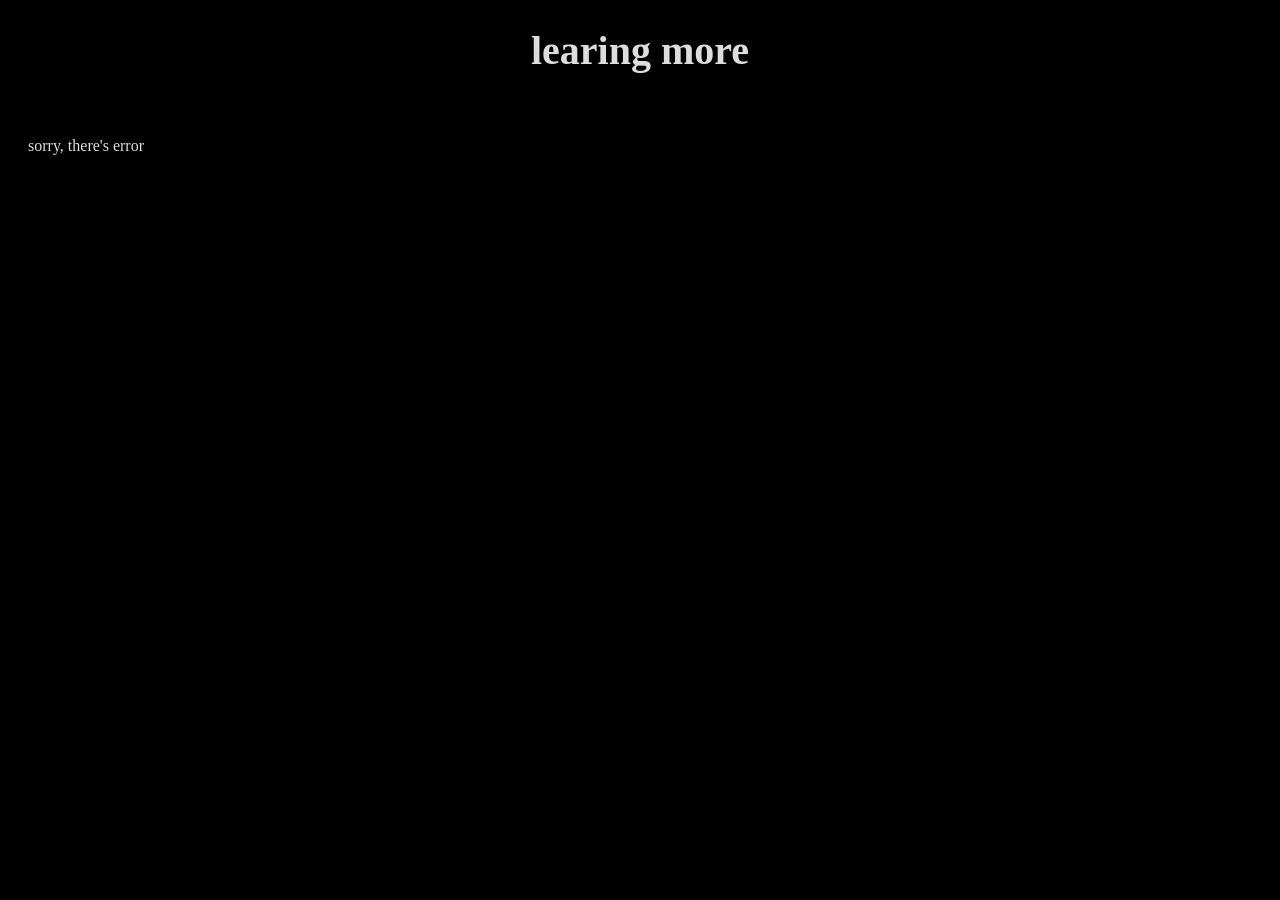
<file: aboutme.html>
<!DOCTYPE html>
<html>
    <head>
        <title>about me</title>
        <link rel="stylesheet" href="abtme.css">
    </head>
    <body>
<h1>learing more</h1>
<div id="articles-container" class="grid-container">
    </div>
    <script src="hj.js"></script>
    </body>
</html>
</file>
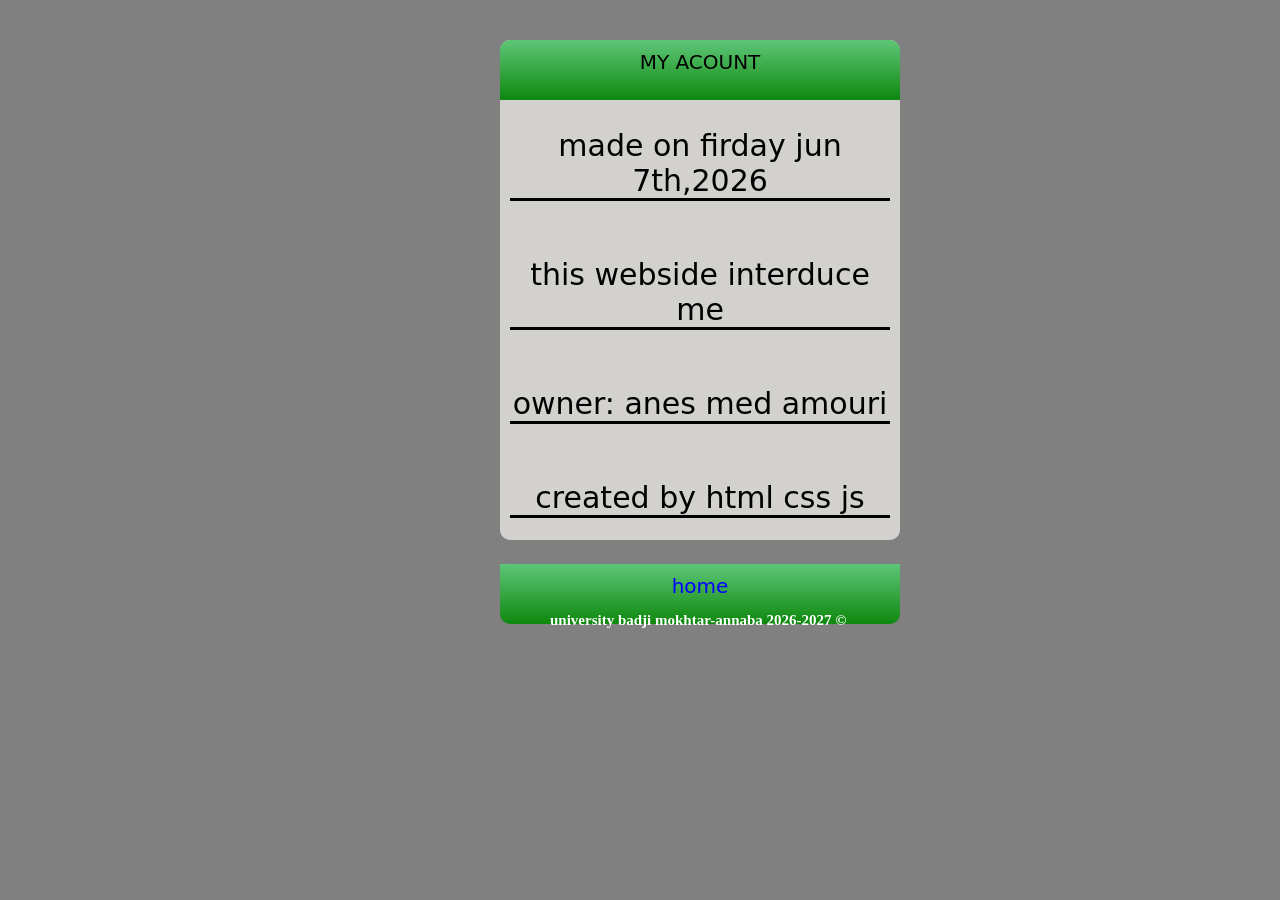
<file: acc.html>
<!DOCTYPE html>
<html>
    <head>
        <title>account</title>
        <link rel="stylesheet" href="cs0s.css">
    </head>
    <body>
        <div id="acc">
         <div id="ext1"><header>MY ACOUNT</header></div><br>
          <div id="s">made on firday jun 7th,2026 </div><br>
          <br>
          <div id="s">this webside interduce me</div><br>
          <br>
          <div id="s">owner: anes med amouri</div><br>
          <br>
          <div id="s">created by html css js</div><br>
          <br>
          <div id="ext"><a href="ind0x.html" id="back">home</a></div>
        </div>
        <h2> university badji mokhtar-annaba 2026-2027 &copy;</h2>
        
    </body>
</html>
</file>
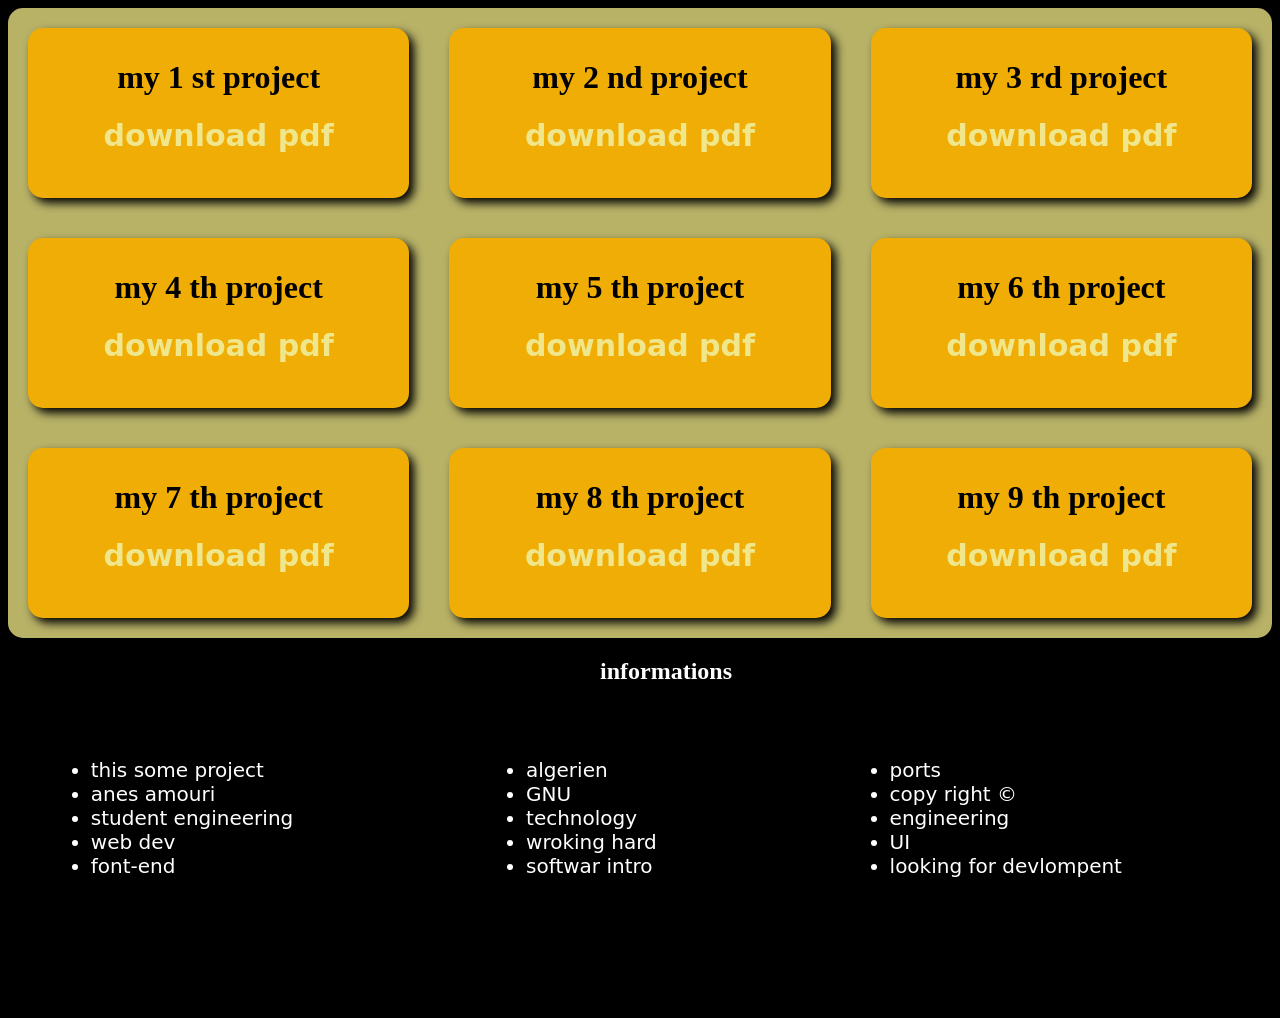
<file: myproject.html>
<!DOCTYPE html>
<html>
    <head>
        <link rel="stylesheet" href="mypro.css">
        <title>my project</title>
    </head>
    <body>
        <div id="okd">
        <div id="ord">
            <h1>my 1 st project</h1>
        <a href="project1.html" >download pdf</a>
        </div>
        <div id="ord">
            <h1>my 2 nd project</h1>
        <a href="" download="btn-download">download pdf</a>
        </div>
        <div id="ord">
            <h1>my 3 rd project</h1>
        <a href="" download="btn-download">download pdf</a>
        </div>
        <div id="ord">
            <h1>my 4 th project</h1>
        <a href="" download="btn-download">download pdf</a>
        </div>
        <div id="ord">
            <h1>my 5 th project</h1>
        <a href="" download="btn-download">download pdf</a>
        </div>
        <div id="ord">
            <h1>my 6 th project</h1>
        <a href="" download="btn-download">download pdf</a>
        </div>
        <div id="ord">
            <h1>my 7 th project</h1>
        <a href="" download="btn-download">download pdf</a>
        </div>
        <div id="ord">
            <h1>my 8 th project</h1>
        <a href="" download="btn-download">download pdf</a>
        </div>
        <div id="ord">
            <h1>my 9 th project</h1>
        <a href="" download="btn-download">download pdf</a>
        </div>
        </div>
        
        <div  id="layout">
          <h2>informations</h2><br>
            <div id="inf">
                <ul>
                    <li>this some project</li>
                    <li>anes amouri</li>
                    <li>student engineering</li>
                    <li>web dev</li>
                    <li>font-end </li>
                </ul>
            </div>
            <div id="inf">
                <ul>
                    <li>algerien</li>
                    <li>GNU</li>
                    <li>technology</li>
                    <li>wroking hard</li>
                    <li>softwar intro</li>
                </ul>
            </div>
            <div id="inf">
                <ul>
                    <li>ports</li>
                    <li>copy right &copy;</li>
                    <li>engineering</li>
                    <li>UI</li>
                    <li>looking for devlompent</li>
                </ul>
            </div>
        </div>
    </body>
</html>
</file>
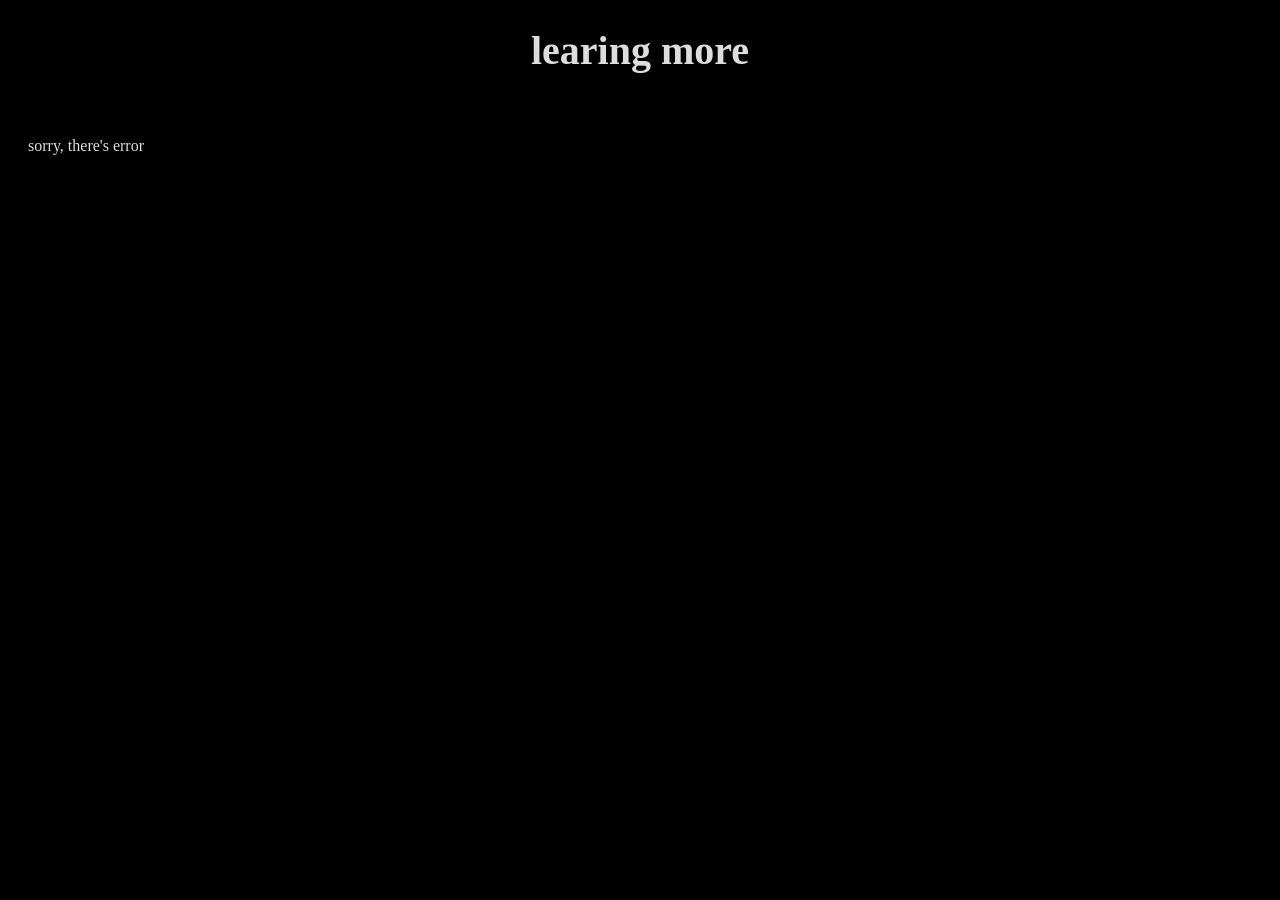
<file: Desktop/my profile/aboutme.html>
<!DOCTYPE html>
<html>
    <head>
        <title>about me</title>
        <link rel="stylesheet" href="abtme.css">
    </head>
    <body>
<h1>learing more</h1>
<div id="articles-container" class="grid-container">
    </div>
    <script src="hj.js"></script>
    </body>
</html>
</file>
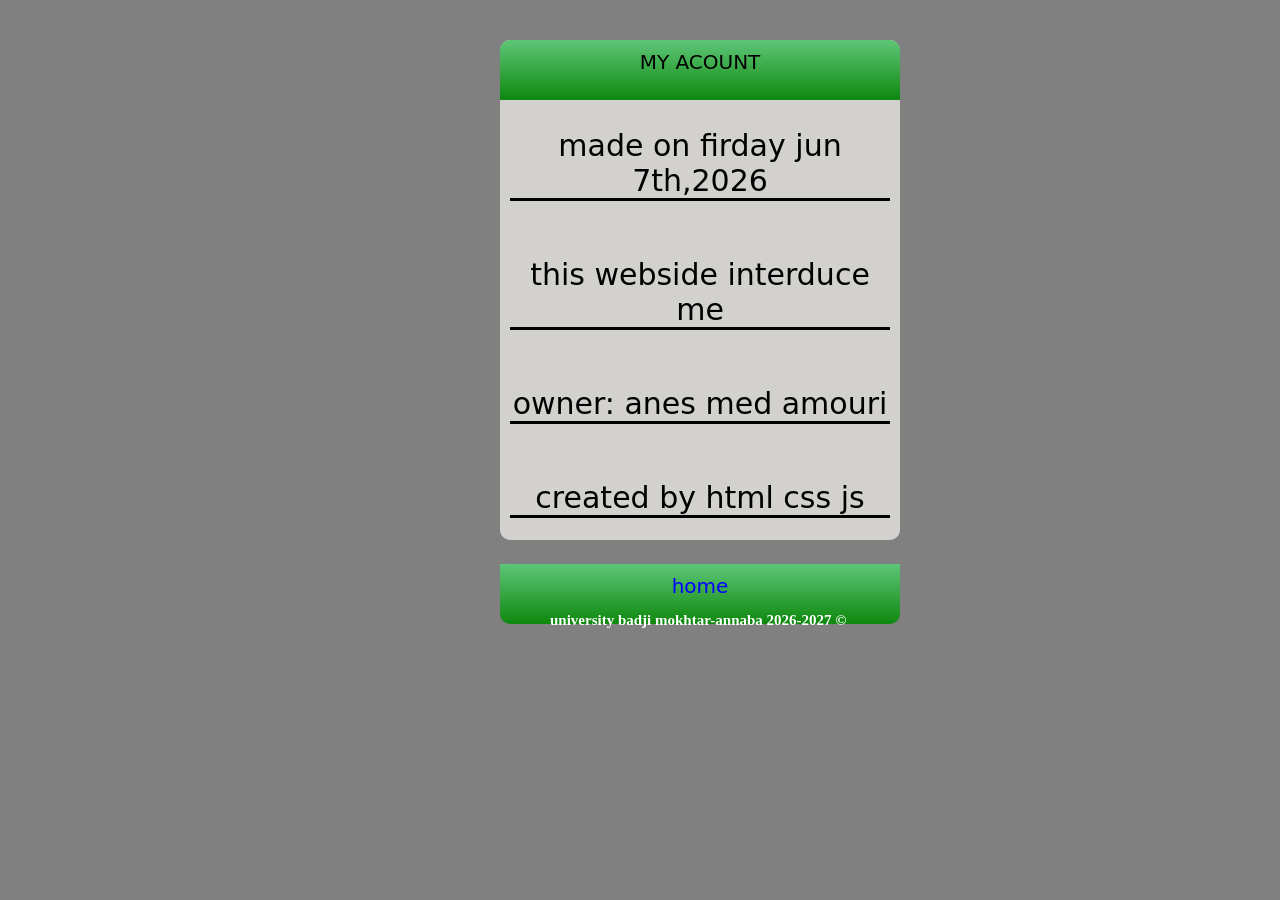
<file: Desktop/my profile/acc.html>
<!DOCTYPE html>
<html>
    <head>
        <title>account</title>
        <link rel="stylesheet" href="cs0s.css">
    </head>
    <body>
        <div id="acc">
         <div id="ext1"><header>MY ACOUNT</header></div><br>
          <div id="s">made on firday jun 7th,2026 </div><br>
          <br>
          <div id="s">this webside interduce me</div><br>
          <br>
          <div id="s">owner: anes med amouri</div><br>
          <br>
          <div id="s">created by html css js</div><br>
          <br>
          <div id="ext"><a href="ind0x.html" id="back">home</a></div>
        </div>
        <h2> university badji mokhtar-annaba 2026-2027 &copy;</h2>
        
    </body>
</html>
</file>
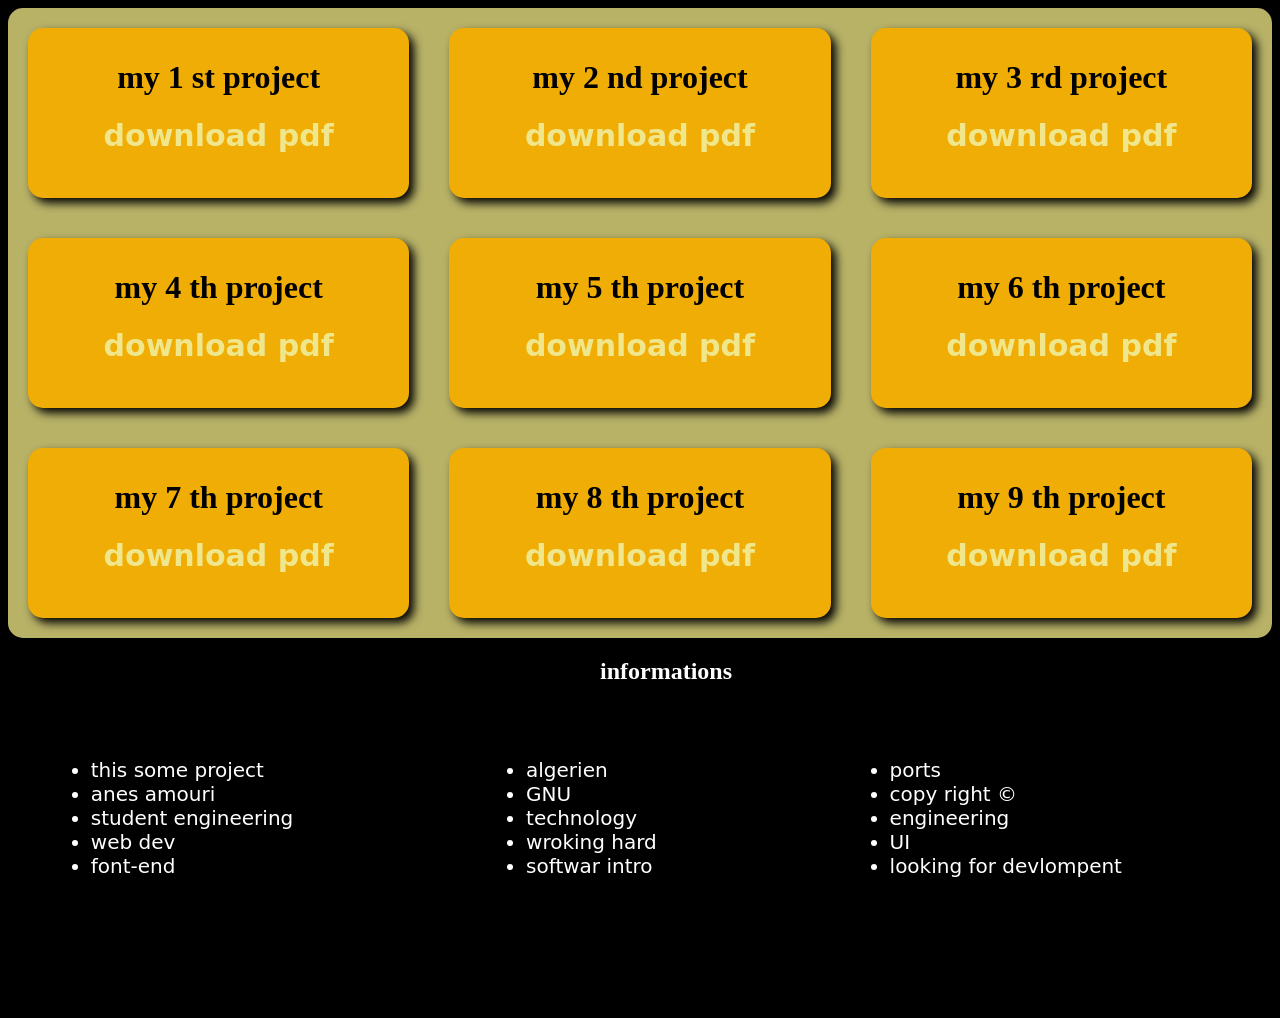
<file: Desktop/my profile/myproject.html>
<!DOCTYPE html>
<html>
    <head>
        <link rel="stylesheet" href="mypro.css">
        <title>my project</title>
    </head>
    <body>
        <div id="okd">
        <div id="ord">
            <h1>my 1 st project</h1>
        <a href="project1.html" >download pdf</a>
        </div>
        <div id="ord">
            <h1>my 2 nd project</h1>
        <a href="" download="btn-download">download pdf</a>
        </div>
        <div id="ord">
            <h1>my 3 rd project</h1>
        <a href="" download="btn-download">download pdf</a>
        </div>
        <div id="ord">
            <h1>my 4 th project</h1>
        <a href="" download="btn-download">download pdf</a>
        </div>
        <div id="ord">
            <h1>my 5 th project</h1>
        <a href="" download="btn-download">download pdf</a>
        </div>
        <div id="ord">
            <h1>my 6 th project</h1>
        <a href="" download="btn-download">download pdf</a>
        </div>
        <div id="ord">
            <h1>my 7 th project</h1>
        <a href="" download="btn-download">download pdf</a>
        </div>
        <div id="ord">
            <h1>my 8 th project</h1>
        <a href="" download="btn-download">download pdf</a>
        </div>
        <div id="ord">
            <h1>my 9 th project</h1>
        <a href="" download="btn-download">download pdf</a>
        </div>
        </div>
        
        <div  id="layout">
          <h2>informations</h2><br>
            <div id="inf">
                <ul>
                    <li>this some project</li>
                    <li>anes amouri</li>
                    <li>student engineering</li>
                    <li>web dev</li>
                    <li>font-end </li>
                </ul>
            </div>
            <div id="inf">
                <ul>
                    <li>algerien</li>
                    <li>GNU</li>
                    <li>technology</li>
                    <li>wroking hard</li>
                    <li>softwar intro</li>
                </ul>
            </div>
            <div id="inf">
                <ul>
                    <li>ports</li>
                    <li>copy right &copy;</li>
                    <li>engineering</li>
                    <li>UI</li>
                    <li>looking for devlompent</li>
                </ul>
            </div>
        </div>
    </body>
</html>
</file>
<file: abtme.css>
body{
    background-color: black;
    color: #ddd;
}
.grid-container {
    display: grid;
    grid-template-columns: repeat(auto-fit, minmax(300px, 1fr));
    gap: 20px;
    padding: 20px;
}

.article-card {
    border: 1px solid #ddd;
    border-radius: 12px;
    overflow: hidden;
    transition: transform 0.3s;
}

.article-card:hover { transform: translateY(-5px); }

.article-card img { width: 100%; height: 200px; object-fit: cover; }

.content { padding: 15px; }
h1{
    text-align: center;
    font-size: 40px;
}
</file>
<file: cs0s.css>
body{
    background-color: grey;
    width: 1270px;
    height: 560px;
}
#ttl{
background-color: rgb(165, 177, 177);
width: 150px;
height: 50px;
padding: 10px;
font-weight: bold;
text-align: center;
font-size: 30px;
border-radius: 15px;
color: rgb(49, 48, 48);
box-shadow: 5px 5px 5px ;
}
#nav{
    background-color: rgb(165, 177, 177);
    width: 1050px;
    height: 41px;
    padding: 15px;
    margin: 5px;
    border-radius: 15px;
    position: relative;
    left: 180px;
    top: -75px;
    box-shadow: 5px 5px 5px ;
}
#nav a{
    text-decoration: none;
    color: rgb(57, 68, 78);
    padding: 20px;
    font-size: 30px;
    font-weight: bold;
}
#nav a:hover{
    color: aliceblue;
    transition: 1s;
}
#srch{
 border-top: none;
 height: 30px;
 border-left: none;
 border-right: none;
 border-bottom: 5px rgb(116, 108, 114) solid;
 background-color: rgba(255, 255, 255, 0);
 margin-right: 20px;
    margin-left: 20px;

}

#btn{
    margin-right: 20px;
    margin-left: 20px;
    font-size: 25px;
    border: none;
    font-weight: bold;
    background-color: transparent;
}
#btn:hover{
    box-shadow: 0 8px 35px rgba(187, 31, 31, 0.5);
}
#box1{
    height: 450px;
    width: 400px;
    background-color: rgb(108, 104, 100); 
    text-align: center;
    border-radius: 10px;
    font-size: 20px;
    padding: 10px;
    box-shadow: 5px 5px 5px;
}
#box1:hover{
    background-color: aliceblue;
    box-shadow: 0 8px 35px rgba(187, 31, 31, 0.5);
    transition: 1s;
}
p{
    font-weight: bold;
}
#gr {
    height: 200px;
    width: 200px;
    border-radius: 100px;
}
#box2{
  
  background-color: rgb(108, 104, 104);
  width: 400px;
  height: 450px;
  text-align: center;
  border-radius: 10px;
  padding: 10px;
  box-shadow: 5px 5px 5px;
}
#ima{
    width:382px ;
}
#box2:hover{
    background-color: aliceblue;
     box-shadow: 0 8px 35px rgba(187, 31, 31, 0.5);
    transition: 1s;
}
#box2 ul{
    font-weight: bold;
    font-size: 30px;
}
#box3{
    width: 400px;
  height: 467px;
  overflow-y: scroll;
  border-radius: 10px;
    background-color: rgb(107, 103, 103);
    box-shadow: 5px 5px 5px;

}

#box3:hover{
    background-color: aliceblue;
     box-shadow: 0 8px 35px rgba(187, 31, 31, 0.5);
    transition: 1s;
}
#aba{
    display: flex;
    justify-content: space-between;
    gap: 20px;
}
#btn1{
    margin-right: 20px;
    margin-left: 20px;
    font-size: 25px;
    border-radius: 15px;
    border: none;
    font-weight: bold;
    background-color: transparent;
    color: transparent;
}
#btn1:hover{
    box-shadow: 0 8px 35px rgba(187, 31, 31, 0.5);
}
#myclock{
    color: rgb(0, 0, 0);
    font-weight: bolder;
    font-size: 30px;
    font-family: system-ui, -apple-system, BlinkMacSystemFont, 'Segoe UI', Roboto, Oxygen, Ubuntu, Cantarell, 'Open Sans', 'Helvetica Neue', sans-serif;
    text-align: center;
    position: fixed ;
 
}
#acc{
    width: 400px;
    height: 500px;
    background-color: rgb(211, 209, 206);
  border-radius: 10px;
  text-align: center;
  position: absolute;
  left: 500px;
  top: 40px;

}
#acc:hover{
    background-color: rgb(255, 255, 255);
      box-shadow: 0 8px 35px rgba(187, 31, 31, 0.5);
    transition: 1s;
    
}
header{
    font-family: system-ui, -apple-system, BlinkMacSystemFont, 'Segoe UI', Roboto, Oxygen, Ubuntu, Cantarell, 'Open Sans', 'Helvetica Neue', sans-serif;
 font-size: 20px;
 position: relative;
    top: 10px;
}
#s{
    border-bottom: solid black;
    font-size: 30px;
    font-family: system-ui, -apple-system, BlinkMacSystemFont, 'Segoe UI', Roboto, Oxygen, Ubuntu, Cantarell, 'Open Sans', 'Helvetica Neue', sans-serif;
    margin: 10px;
}
#back{
    font-family: system-ui, -apple-system, BlinkMacSystemFont, 'Segoe UI', Roboto, Oxygen, Ubuntu, Cantarell, 'Open Sans', 'Helvetica Neue', sans-serif;
    font-size: 20px;
    text-decoration: none;
    color: blue;
    position: relative;
    top: 10px;

}
#back:hover{
    font-size: 25px;
    color: darkgrey;
    transition: 0.1s;
}
#ext{
    background:linear-gradient(rgb(94, 198, 120),rgb(14, 136, 14));
    height: 60px;
    border-bottom-right-radius: 10px;
    border-bottom-left-radius: 10px ;
}
#ext1{
            background:linear-gradient(rgb(94, 198, 120),rgb(14, 136, 14));
    height: 60px;
    border-top-right-radius: 10px;
    border-top-left-radius: 10px ;
}
h2{
    color: white;
    position: absolute;
    top: 600px; 
    left: 550px;
    font-size: 15px;

}
p{
    text-align: center;
    font-size: 20px;
    font-family: system-ui, -apple-system, BlinkMacSystemFont, 'Segoe UI', Roboto, Oxygen, Ubuntu, Cantarell, 'Open Sans', 'Helvetica Neue', sans-serif;
}
</file>
<file: mypro.css>
body{
    background-color: black;
}
#okd{

    display: grid;
    grid-template-columns: repeat(3,1fr);
    grid-template-columns: repeat(3,1fr);
    width: 100%;
    height: 630px;
    background-color: rgb(184, 178, 103);
    border-radius: 15px;

}
#ord{
    box-shadow: 5px 5px 10px;
    border-radius: 15px;
    margin-top: 20px;
    margin: 20px;
  padding: 10px;
  text-align: center;
  background-color: rgb(239, 173, 5);
  height: 150px;
}
#ord:hover{
    background-color:white ;
     box-shadow: 0 8px 35px rgba(187, 31, 31, 0.5);
    transition: 1s;
}
#layout{
    height: 300px;
    color:white ;
    display: flex;
    justify-content: space-between;
    
}
h2{
    position: absolute;
    left: 600px;
}
#inf{
    position: relative;
    top: 90px;
    right: 140px;
    margin: 10px;
    font-size: 20px;
    font-family: system-ui, -apple-system, BlinkMacSystemFont, 'Segoe UI', Roboto, Oxygen, Ubuntu, Cantarell, 'Open Sans', 'Helvetica Neue', sans-serif;
}
a{
    font-size: 30px;
    text-decoration: none;
    font-family: system-ui, -apple-system, BlinkMacSystemFont, 'Segoe UI', Roboto, Oxygen, Ubuntu, Cantarell, 'Open Sans', 'Helvetica Neue', sans-serif;
    font-weight: bold;
    color: khaki;
}
</file>
<file: Desktop/my profile/abtme.css>
body{
    background-color: black;
    color: #ddd;
}
.grid-container {
    display: grid;
    grid-template-columns: repeat(auto-fit, minmax(300px, 1fr));
    gap: 20px;
    padding: 20px;
}

.article-card {
    border: 1px solid #ddd;
    border-radius: 12px;
    overflow: hidden;
    transition: transform 0.3s;
}

.article-card:hover { transform: translateY(-5px); }

.article-card img { width: 100%; height: 200px; object-fit: cover; }

.content { padding: 15px; }
h1{
    text-align: center;
    font-size: 40px;
}
</file>
<file: Desktop/my profile/cs0s.css>
body{
    background-color: grey;
    width: 1270px;
    height: 560px;
}
#ttl{
background-color: rgb(165, 177, 177);
width: 150px;
height: 50px;
padding: 10px;
font-weight: bold;
text-align: center;
font-size: 30px;
border-radius: 15px;
color: rgb(49, 48, 48);
box-shadow: 5px 5px 5px ;
}
#nav{
    background-color: rgb(165, 177, 177);
    width: 1050px;
    height: 41px;
    padding: 15px;
    margin: 5px;
    border-radius: 15px;
    position: relative;
    left: 180px;
    top: -75px;
    box-shadow: 5px 5px 5px ;
}
#nav a{
    text-decoration: none;
    color: rgb(57, 68, 78);
    padding: 20px;
    font-size: 30px;
    font-weight: bold;
}
#nav a:hover{
    color: aliceblue;
    transition: 1s;
}
#srch{
 border-top: none;
 height: 30px;
 border-left: none;
 border-right: none;
 border-bottom: 5px rgb(116, 108, 114) solid;
 background-color: rgba(255, 255, 255, 0);
 margin-right: 20px;
    margin-left: 20px;

}

#btn{
    margin-right: 20px;
    margin-left: 20px;
    font-size: 25px;
    border: none;
    font-weight: bold;
    background-color: transparent;
}
#btn:hover{
    box-shadow: 0 8px 35px rgba(187, 31, 31, 0.5);
}
#box1{
    height: 450px;
    width: 400px;
    background-color: rgb(108, 104, 100); 
    text-align: center;
    border-radius: 10px;
    font-size: 20px;
    padding: 10px;
    box-shadow: 5px 5px 5px;
}
#box1:hover{
    background-color: aliceblue;
    box-shadow: 0 8px 35px rgba(187, 31, 31, 0.5);
    transition: 1s;
}
p{
    font-weight: bold;
}
#gr {
    height: 200px;
    width: 200px;
    border-radius: 100px;
}
#box2{
  
  background-color: rgb(108, 104, 104);
  width: 400px;
  height: 450px;
  text-align: center;
  border-radius: 10px;
  padding: 10px;
  box-shadow: 5px 5px 5px;
}
#ima{
    width:382px ;
}
#box2:hover{
    background-color: aliceblue;
     box-shadow: 0 8px 35px rgba(187, 31, 31, 0.5);
    transition: 1s;
}
#box2 ul{
    font-weight: bold;
    font-size: 30px;
}
#box3{
    width: 400px;
  height: 467px;
  overflow-y: scroll;
  border-radius: 10px;
    background-color: rgb(107, 103, 103);
    box-shadow: 5px 5px 5px;

}

#box3:hover{
    background-color: aliceblue;
     box-shadow: 0 8px 35px rgba(187, 31, 31, 0.5);
    transition: 1s;
}
#aba{
    display: flex;
    justify-content: space-between;
    gap: 20px;
}
#btn1{
    margin-right: 20px;
    margin-left: 20px;
    font-size: 25px;
    border-radius: 15px;
    border: none;
    font-weight: bold;
    background-color: transparent;
    color: transparent;
}
#btn1:hover{
    box-shadow: 0 8px 35px rgba(187, 31, 31, 0.5);
}
#myclock{
    color: rgb(0, 0, 0);
    font-weight: bolder;
    font-size: 30px;
    font-family: system-ui, -apple-system, BlinkMacSystemFont, 'Segoe UI', Roboto, Oxygen, Ubuntu, Cantarell, 'Open Sans', 'Helvetica Neue', sans-serif;
    text-align: center;
    position: fixed ;
 
}
#acc{
    width: 400px;
    height: 500px;
    background-color: rgb(211, 209, 206);
  border-radius: 10px;
  text-align: center;
  position: absolute;
  left: 500px;
  top: 40px;

}
#acc:hover{
    background-color: rgb(255, 255, 255);
      box-shadow: 0 8px 35px rgba(187, 31, 31, 0.5);
    transition: 1s;
    
}
header{
    font-family: system-ui, -apple-system, BlinkMacSystemFont, 'Segoe UI', Roboto, Oxygen, Ubuntu, Cantarell, 'Open Sans', 'Helvetica Neue', sans-serif;
 font-size: 20px;
 position: relative;
    top: 10px;
}
#s{
    border-bottom: solid black;
    font-size: 30px;
    font-family: system-ui, -apple-system, BlinkMacSystemFont, 'Segoe UI', Roboto, Oxygen, Ubuntu, Cantarell, 'Open Sans', 'Helvetica Neue', sans-serif;
    margin: 10px;
}
#back{
    font-family: system-ui, -apple-system, BlinkMacSystemFont, 'Segoe UI', Roboto, Oxygen, Ubuntu, Cantarell, 'Open Sans', 'Helvetica Neue', sans-serif;
    font-size: 20px;
    text-decoration: none;
    color: blue;
    position: relative;
    top: 10px;

}
#back:hover{
    font-size: 25px;
    color: darkgrey;
    transition: 0.1s;
}
#ext{
    background:linear-gradient(rgb(94, 198, 120),rgb(14, 136, 14));
    height: 60px;
    border-bottom-right-radius: 10px;
    border-bottom-left-radius: 10px ;
}
#ext1{
            background:linear-gradient(rgb(94, 198, 120),rgb(14, 136, 14));
    height: 60px;
    border-top-right-radius: 10px;
    border-top-left-radius: 10px ;
}
h2{
    color: white;
    position: absolute;
    top: 600px; 
    left: 550px;
    font-size: 15px;

}
p{
    text-align: center;
    font-size: 20px;
    font-family: system-ui, -apple-system, BlinkMacSystemFont, 'Segoe UI', Roboto, Oxygen, Ubuntu, Cantarell, 'Open Sans', 'Helvetica Neue', sans-serif;
}
</file>
<file: Desktop/my profile/mypro.css>
body{
    background-color: black;
}
#okd{

    display: grid;
    grid-template-columns: repeat(3,1fr);
    grid-template-columns: repeat(3,1fr);
    width: 100%;
    height: 630px;
    background-color: rgb(184, 178, 103);
    border-radius: 15px;

}
#ord{
    box-shadow: 5px 5px 10px;
    border-radius: 15px;
    margin-top: 20px;
    margin: 20px;
  padding: 10px;
  text-align: center;
  background-color: rgb(239, 173, 5);
  height: 150px;
}
#ord:hover{
    background-color:white ;
     box-shadow: 0 8px 35px rgba(187, 31, 31, 0.5);
    transition: 1s;
}
#layout{
    height: 300px;
    color:white ;
    display: flex;
    justify-content: space-between;
    
}
h2{
    position: absolute;
    left: 600px;
}
#inf{
    position: relative;
    top: 90px;
    right: 140px;
    margin: 10px;
    font-size: 20px;
    font-family: system-ui, -apple-system, BlinkMacSystemFont, 'Segoe UI', Roboto, Oxygen, Ubuntu, Cantarell, 'Open Sans', 'Helvetica Neue', sans-serif;
}
a{
    font-size: 30px;
    text-decoration: none;
    font-family: system-ui, -apple-system, BlinkMacSystemFont, 'Segoe UI', Roboto, Oxygen, Ubuntu, Cantarell, 'Open Sans', 'Helvetica Neue', sans-serif;
    font-weight: bold;
    color: khaki;
}
</file>
